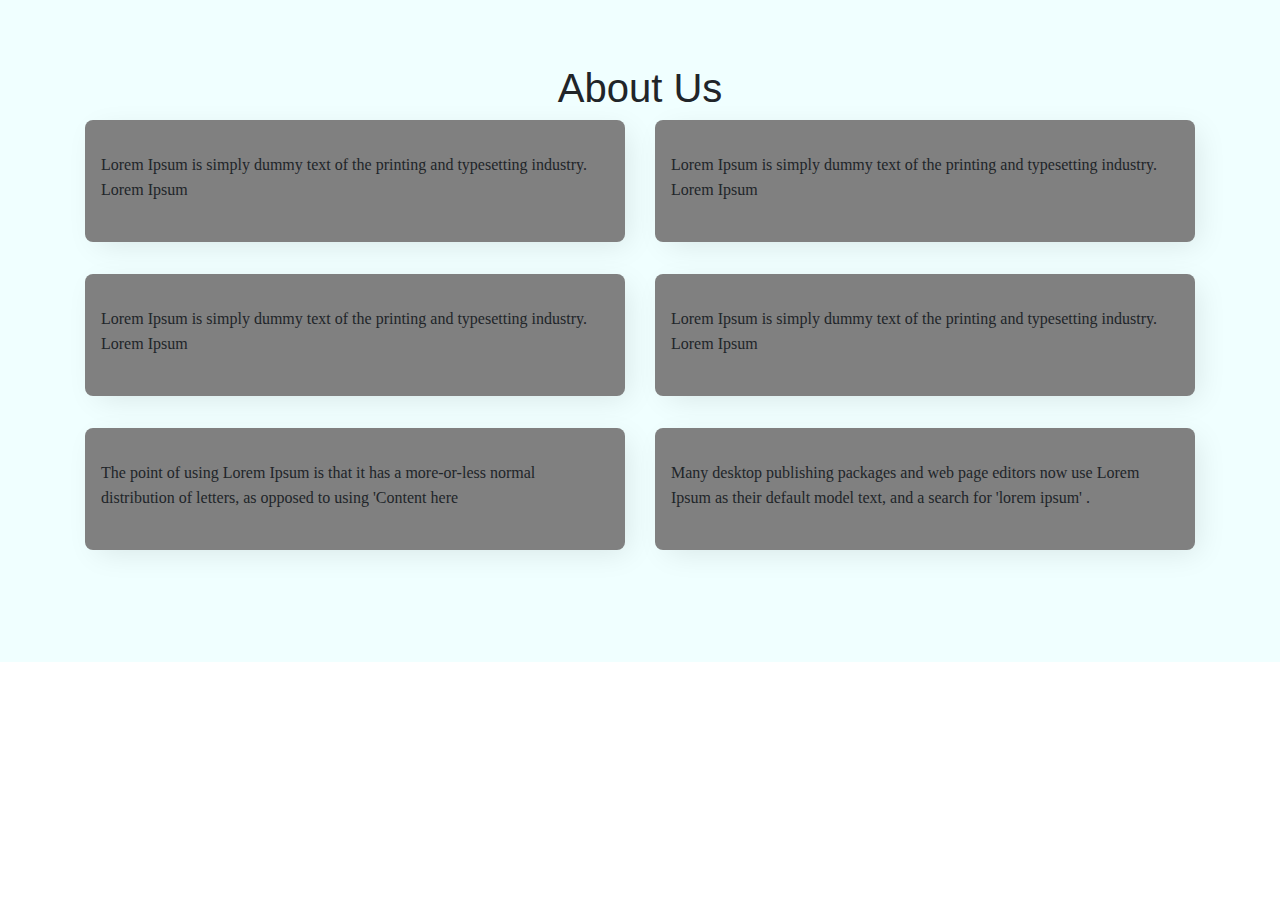
<file: hng6/index.html>
<!DOCTYPE html>
<html>
<head>
<link rel="stylesheet" type="text/css" href="aboutus.css" />
    <link href="//maxcdn.bootstrapcdn.com/bootstrap/4.1.1/css/bootstrap.min.css" rel="stylesheet" id="bootstrap-css">


<link rel="stylesheet" href="https://maxcdn.bootstrapcdn.com/font-awesome/4.7.0/css/font-awesome.min.css"><link rel="stylesheet" href="https://maxcdn.bootstrapcdn.com/font-awesome/4.7.0/css/font-awesome.min.css">
    </head>
    <body>

<section>
<div class="container">
    <h1>About Us</h1>

	
		<div class="row mbr-justify-content-center">

            <div class="col-lg-6 mbr-col-md-10">
                <div class="wrap">
                    <div class="ico-wrap">
                        
                    </div>
                    <div class="text-wrap vcenter">
                        <h2 class="mbr-fonts-style mbr-bold mbr-section-title3 display-5"></h2>
                        <p class="mbr-fonts-style text1 mbr-text display-6">Lorem Ipsum is simply dummy text of the printing and typesetting industry. Lorem Ipsum</p>
                    </div>
                </div>
            </div>
            <div class="col-lg-6 mbr-col-md-10">
                <div class="wrap">
                    <div class="ico-wrap">
                        
                    </div>
                    <div class="text-wrap vcenter">
                        <h2 class="mbr-fonts-style mbr-bold mbr-section-title3 display-5">
                            
                        </h2>
                        <p class="mbr-fonts-style text1 mbr-text display-6">Lorem Ipsum is simply dummy text of the printing and typesetting industry. Lorem Ipsum</p>
                    </div>
                </div>
            </div>
            <div class="col-lg-6 mbr-col-md-10">
                <div class="wrap">
                    <div class="ico-wrap">
                        
                    </div>
                    <div class="text-wrap vcenter">
                        <h2 class="mbr-fonts-style mbr-bold mbr-section-title3 display-5">
                
                        </h2>
                        <p class="mbr-fonts-style text1 mbr-text display-6">Lorem Ipsum is simply dummy text of the printing and typesetting industry. Lorem Ipsum</p>
                    </div>
                </div>
            </div>
            <div class="col-lg-6 mbr-col-md-10">
                <div class="wrap">
                    <div class="ico-wrap">
                        
                    </div>
                    <div class="text-wrap vcenter">
                        <h2 class="mbr-fonts-style mbr-bold mbr-section-title3 display-5"></h2>
                        <p class="mbr-fonts-style text1 mbr-text display-6">Lorem Ipsum is simply dummy text of the printing and typesetting industry. Lorem Ipsum</p>
                    </div>
                </div>
            </div>
            <div class="col-lg-6 mbr-col-md-10">
                <div class="wrap">
                    <div class="ico-wrap">
                        
                    </div>
                    <div class="text-wrap vcenter">
                        <h2 class="mbr-fonts-style mbr-bold mbr-section-title3 display-5"></h2>
                        <p class="mbr-fonts-style text1 mbr-text display-6">The point of using Lorem Ipsum is that it has a more-or-less normal distribution of letters, as opposed to using 'Content here</p>
                    </div>
                </div>
            </div>
            <div class="col-lg-6 mbr-col-md-10">
                <div class="wrap">
                    <div class="ico-wrap">
                       
                    </div>
                    <div class="text-wrap vcenter">
                        <h2 class="mbr-fonts-style mbr-bold mbr-section-title3 display-5"></h2>
                        <p class="mbr-fonts-style text1 mbr-text display-6">Many desktop publishing packages and web page editors now use Lorem Ipsum as their default model text, and a search for 'lorem ipsum' . </p>
                    </div>
                </div>
            </div>

            


            


            

            
        </div>

</div>

</section>
    </body>
    
</html>
</file>
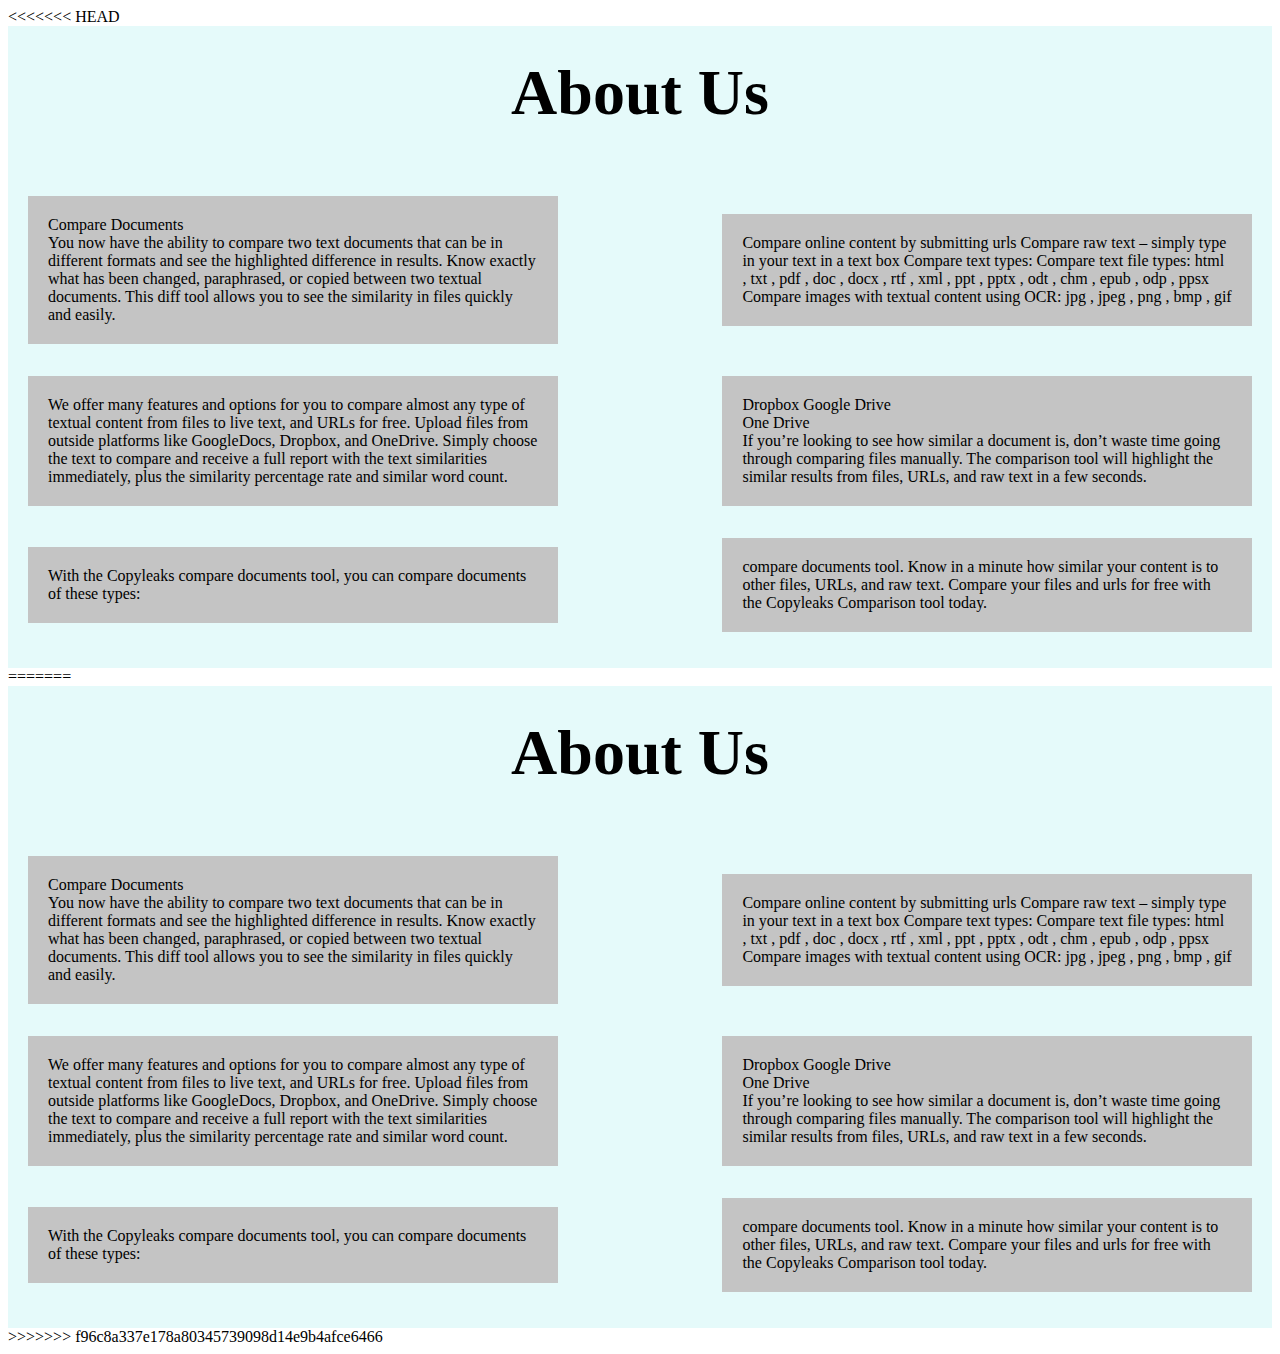
<file: about.html>
<<<<<<< HEAD
<!DOCTYPE html>
<html>
<head>
	<title>About Page</title>
	<style type="text/css">
		html {
			
		}

		.about {
			background: #E5FAFA;
			display: flex;
			flex-direction: column;
			align-items: center;

		}

		.aboutd {
			display: flex;
			justify-content: space-between;
			flex-wrap: wrap;
			align-items: center;
			align-content: center;
			padding: 20px;
			

		}

		h1 {
			
			font-family: Ubuntu;
			font-style: normal;
			font-weight: bold;
			font-size: 64px;
			line-height: 74px;
			color: #000000;
			margin: 30px;
			    

			
					}

		p {
			width: 40%;
			height: 20%;
			background: #C4C4C4;
			padding: 20px;
		
		}
		
	</style>
</head>
<body>
	<div class="about">
			<h1 >About Us</h1>

			<div class="aboutd">
			<p >Compare Documents<br>
			You now have the ability to compare two text documents that can be in different formats and see the highlighted difference in results. Know exactly what has been changed, paraphrased, or copied between two textual documents. This diff tool allows you to see the similarity in files quickly and easily.
			</p>

			<p>
			Compare online content by submitting urls
			Compare raw text – simply type in your text in a text box
			Compare text types:
			Compare text file types: html , txt , pdf , doc , docx , rtf , xml , ppt , pptx , odt , chm , epub , odp , ppsx
			Compare images with textual content using OCR: jpg , jpeg , png , bmp , gif
			</p>

			<p >We offer many features and options for you to compare almost any type of textual content from files to live text, and URLs for free. Upload files from outside platforms like GoogleDocs, Dropbox, and OneDrive. Simply choose the text to compare and receive a full report with the text similarities immediately, plus the similarity percentage rate and similar word count.
			</p>
			

			<p>Dropbox
			Google Drive <br>
			One Drive <br>
			If you’re looking to see how similar a document is, don’t waste time going through comparing files manually. The comparison tool will highlight the similar results from files, URLs, and raw text in a few seconds.
			</p>

			<p>With the Copyleaks compare documents tool, you can compare documents of these types:
			</p>

			<p>compare documents tool. Know in a minute how similar your content is to other files, URLs, and raw text.

			Compare your files and urls for free with the Copyleaks Comparison tool today.</p>
	</div>
	</div>
</body>
=======
<!DOCTYPE html>
<html>
<head>
	<title>About Page</title>
	<style type="text/css">
		html {
			
		}

		.about {
			background: #E5FAFA;
			display: flex;
			flex-direction: column;
			align-items: center;

		}

		.aboutd {
			display: flex;
			justify-content: space-between;
			flex-wrap: wrap;
			align-items: center;
			align-content: center;
			padding: 20px;
			

		}

		h1 {
			
			font-family: Ubuntu;
			font-style: normal;
			font-weight: bold;
			font-size: 64px;
			line-height: 74px;
			color: #000000;
			margin: 30px;
			    

			
					}

		p {
			width: 40%;
			height: 20%;
			background: #C4C4C4;
			padding: 20px;
		
		}
		
	</style>
</head>
<body>
	<div class="about">
			<h1 >About Us</h1>

			<div class="aboutd">
			<p >Compare Documents<br>
			You now have the ability to compare two text documents that can be in different formats and see the highlighted difference in results. Know exactly what has been changed, paraphrased, or copied between two textual documents. This diff tool allows you to see the similarity in files quickly and easily.
			</p>

			<p>
			Compare online content by submitting urls
			Compare raw text – simply type in your text in a text box
			Compare text types:
			Compare text file types: html , txt , pdf , doc , docx , rtf , xml , ppt , pptx , odt , chm , epub , odp , ppsx
			Compare images with textual content using OCR: jpg , jpeg , png , bmp , gif
			</p>

			<p >We offer many features and options for you to compare almost any type of textual content from files to live text, and URLs for free. Upload files from outside platforms like GoogleDocs, Dropbox, and OneDrive. Simply choose the text to compare and receive a full report with the text similarities immediately, plus the similarity percentage rate and similar word count.
			</p>
			

			<p>Dropbox
			Google Drive <br>
			One Drive <br>
			If you’re looking to see how similar a document is, don’t waste time going through comparing files manually. The comparison tool will highlight the similar results from files, URLs, and raw text in a few seconds.
			</p>

			<p>With the Copyleaks compare documents tool, you can compare documents of these types:
			</p>

			<p>compare documents tool. Know in a minute how similar your content is to other files, URLs, and raw text.

			Compare your files and urls for free with the Copyleaks Comparison tool today.</p>
	</div>
	</div>
</body>
>>>>>>> f96c8a337e178a80345739098d14e9b4afce6466
</html>
</file>
<file: hng6/aboutus.css>
section {
    padding-top: 4rem;
    padding-bottom: 5rem;
    background-color: azure;
}
.wrap {
    display: flex;
    background: gray;
    padding: 1rem 1rem 1rem 1rem;
    border-radius: 0.5rem;
    box-shadow: 7px 7px 30px -5px rgba(0,0,0,0.1);
    margin-bottom: 2rem;
}

.wrap:hover {
    background: linear-gradient(135deg,#6394ff 0%,#0a193b 100%);
    color: white;
}

.ico-wrap {
    margin: auto;
}

.mbr-iconfont {
    font-size: 4.5rem !important;
    color: #313131;
    margin: 1rem;
    padding-right: 1rem;
}
.vcenter {
    margin: auto;
}

.mbr-section-title3 {
    text-align: left;
}
h1 {
    text-align: center;
}
h2 {
    margin-top: 0.5rem;
    margin-bottom: 0.5rem;
}
.display-5 {
    font-family: Ubuntu;
    font-size: 1.4rem;
}
.mbr-bold {
    font-weight: 700;
}

 p {
    padding-top: 0.5rem;
    padding-bottom: 0.5rem;
    line-height: 25px;
}
.display-6 {
    font-family: Ubuntu;
    font-size: 1re}
</file>
